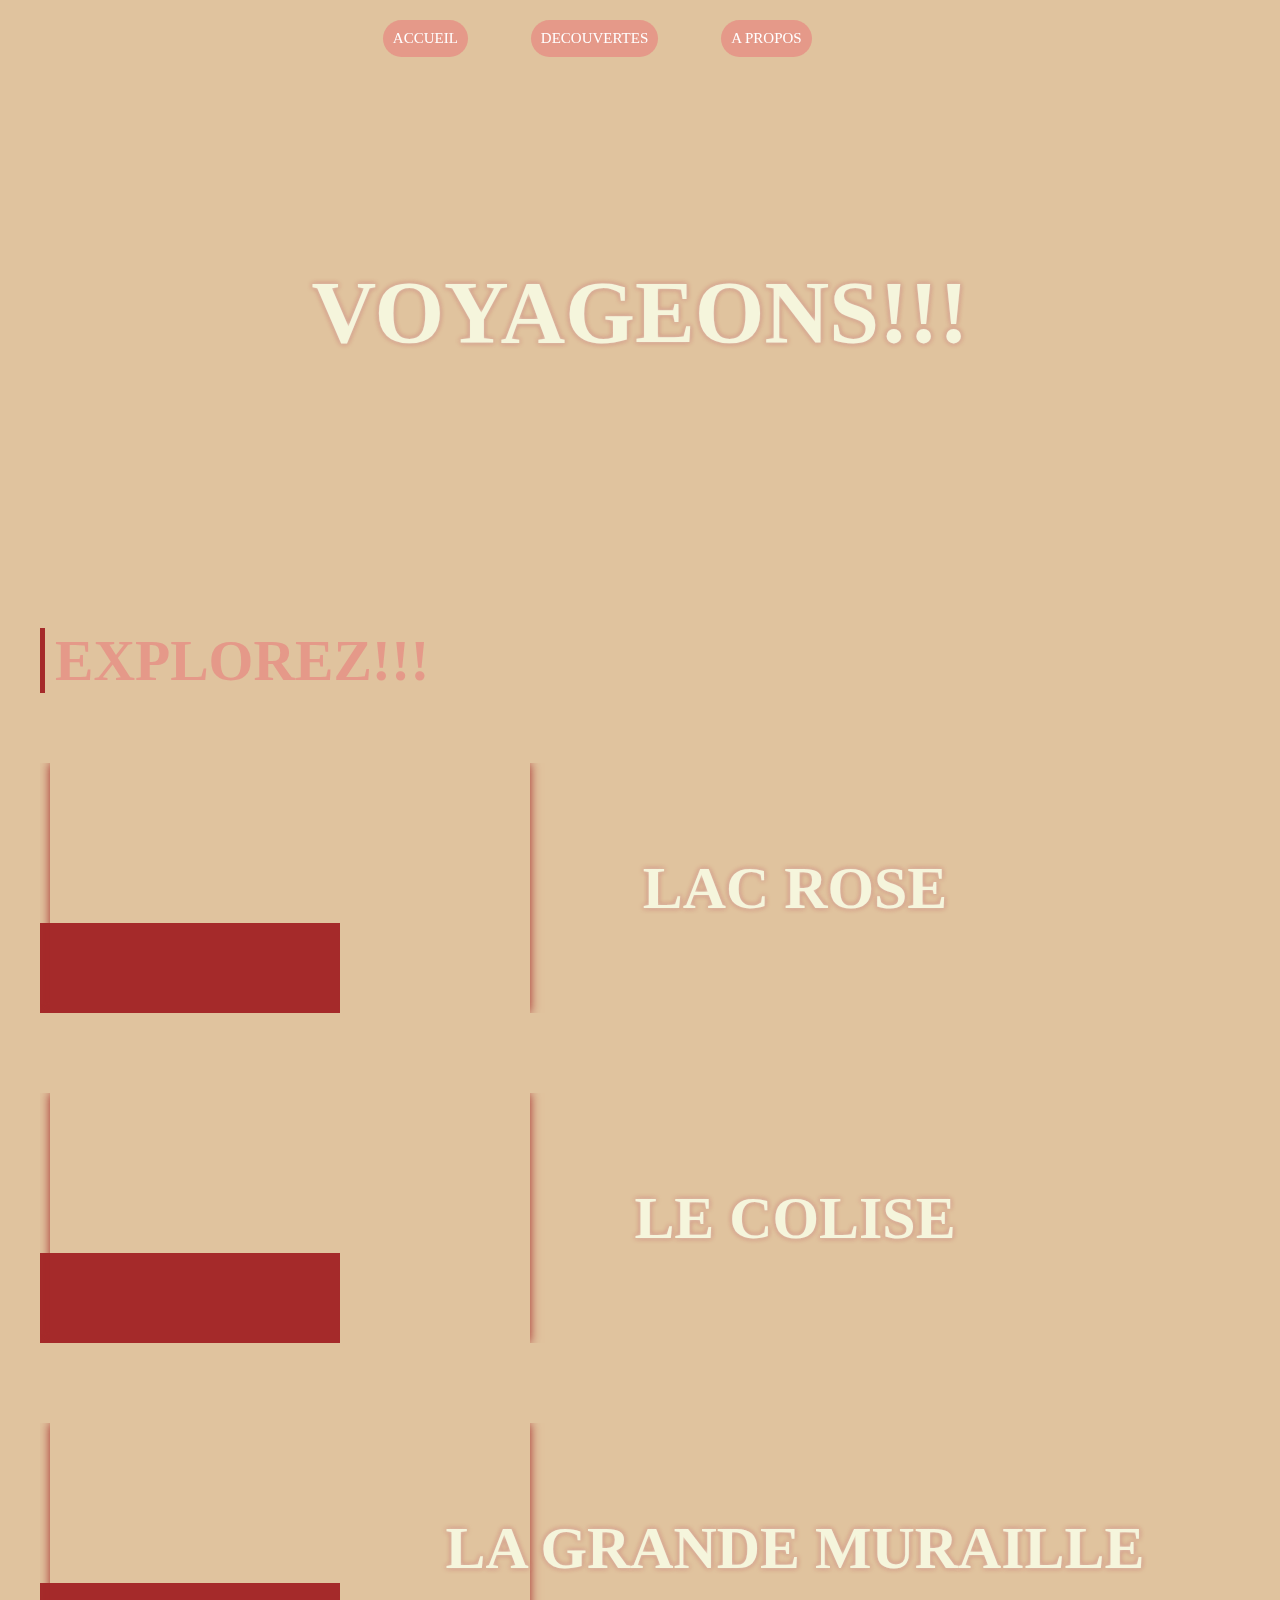
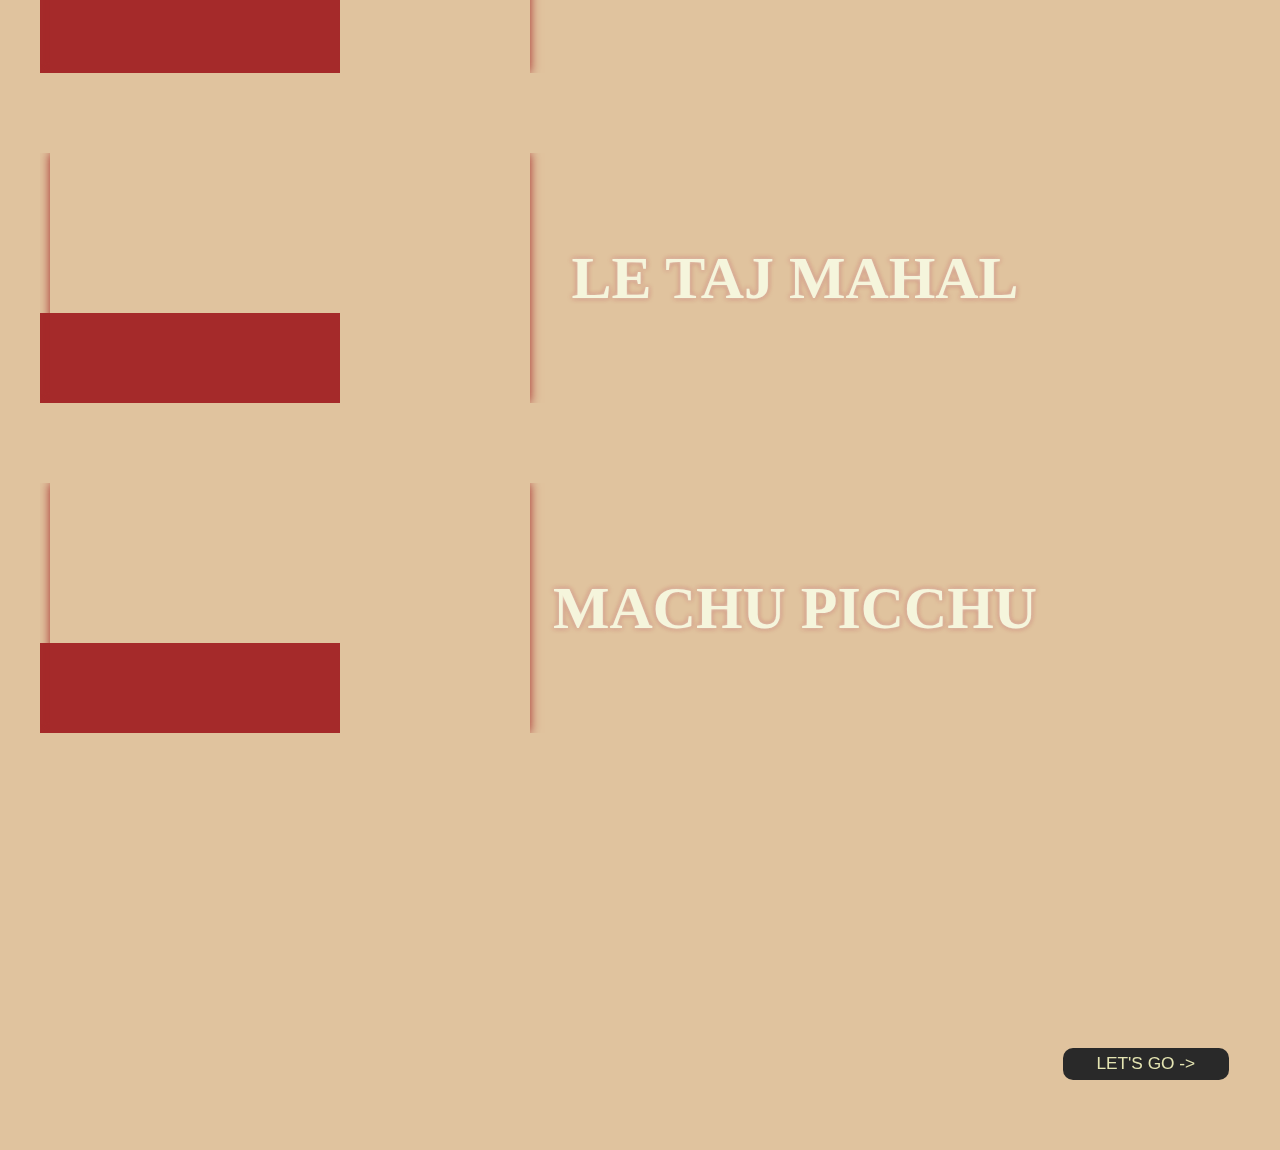
<file: index.html>
<!DOCTYPE html>
<html lang="en">
<head>
    <meta charset="UTF-8">
    <meta name="viewport" content="width=device-width, initial-scale=1.0">
    <title>Projet HTML</title>
    <link rel="stylesheet" href="styleaccueil.css">
</head>
<body>
  <main>
    <header>
  <nav>
          <ul>  
        <li><a href="accueil.html">ACCUEIL</a></li>
       <li><a href="lacrose.html">DECOUVERTES</a>
          <ul class="submenu">
            <li><a href="lacrose.html">LAC ROSE</a></li>
            <li><a href="lecolise.html"> LE COLISE</a></li>
            <li><a href="lagrandemuraille.html">LA GRANDE MURAILLE</a></li>
            <li><a href="letadjmakhal.html">LE TAJ MAHAL</a></li>
            <li><a href="machu.html">MACHU PICCHU</a></li>
         </ul>
      </li>
      <li><a href="apropos.html">A PROPOS</a></li>
      
     </ul>
  </nav>
    </main>
  </header> 
   
   <h1 class="VOYAGEONS">VOYAGEONS!!!</h1>
   <section id="explore">
<h2 class="title">EXPLOREZ!!!</h2>
<div class="img">
  <div class="left">
<video src="C:\Users\HP\Desktop\html\TP2 -CSS\videoLC.jpg.mp4" autoplay loop muted></video>
</div>
<div class="right">
<h3>LAC ROSE</h3>
</div>
</div>
<div class="espace"></div>
<div class="img">
  <div class="left">
  <video src="C:\Users\HP\Desktop\html\TP2 -CSS\videolc.jpg (2).mp4" autoplay loop muted></video>
</div>
<div class="right">
  <h3>LE COLISE</h3>
  </div>
</div>
<div class="espace"></div>
<div class="img">
  <div class="left">
  <video src="C:\Users\HP\Desktop\html\TP2 -CSS\REVISION\videoGM.jpg.mp4" autoplay loop muted></video>
</div>
<div class="right">
  <h3>LA GRANDE MURAILLE</h3>
  </div>
</div>
<div class="espace"></div>
<div class="img">
  <div class="left">
  <video src="C:\Users\HP\Desktop\html\TP2 -CSS\videoTM.jpg.mp4" autoplay loop muted></video>
</div>
<div class="right">
  <h3>LE TAJ MAHAL</h3>
  </div>
</div>
<div class="espace"></div>
<div class="img">
  <div class="left">
  <video src="C:\Users\HP\Desktop\html\TP2 -CSS\ss.jpg.mp4" autoplay loop muted></video>
</div>
<div class="right">
  <h3>MACHU PICCHU</h3>
  </div>
</div>
<div class="espace"></div>
<div>
   </section>
    <a href="lacrose.html">
     <h2 class="go"><button class="NavigateButton" id="Discover" >LET'S GO -></button></h2>
    </a>
  </div>
</body>
</html>
</file>
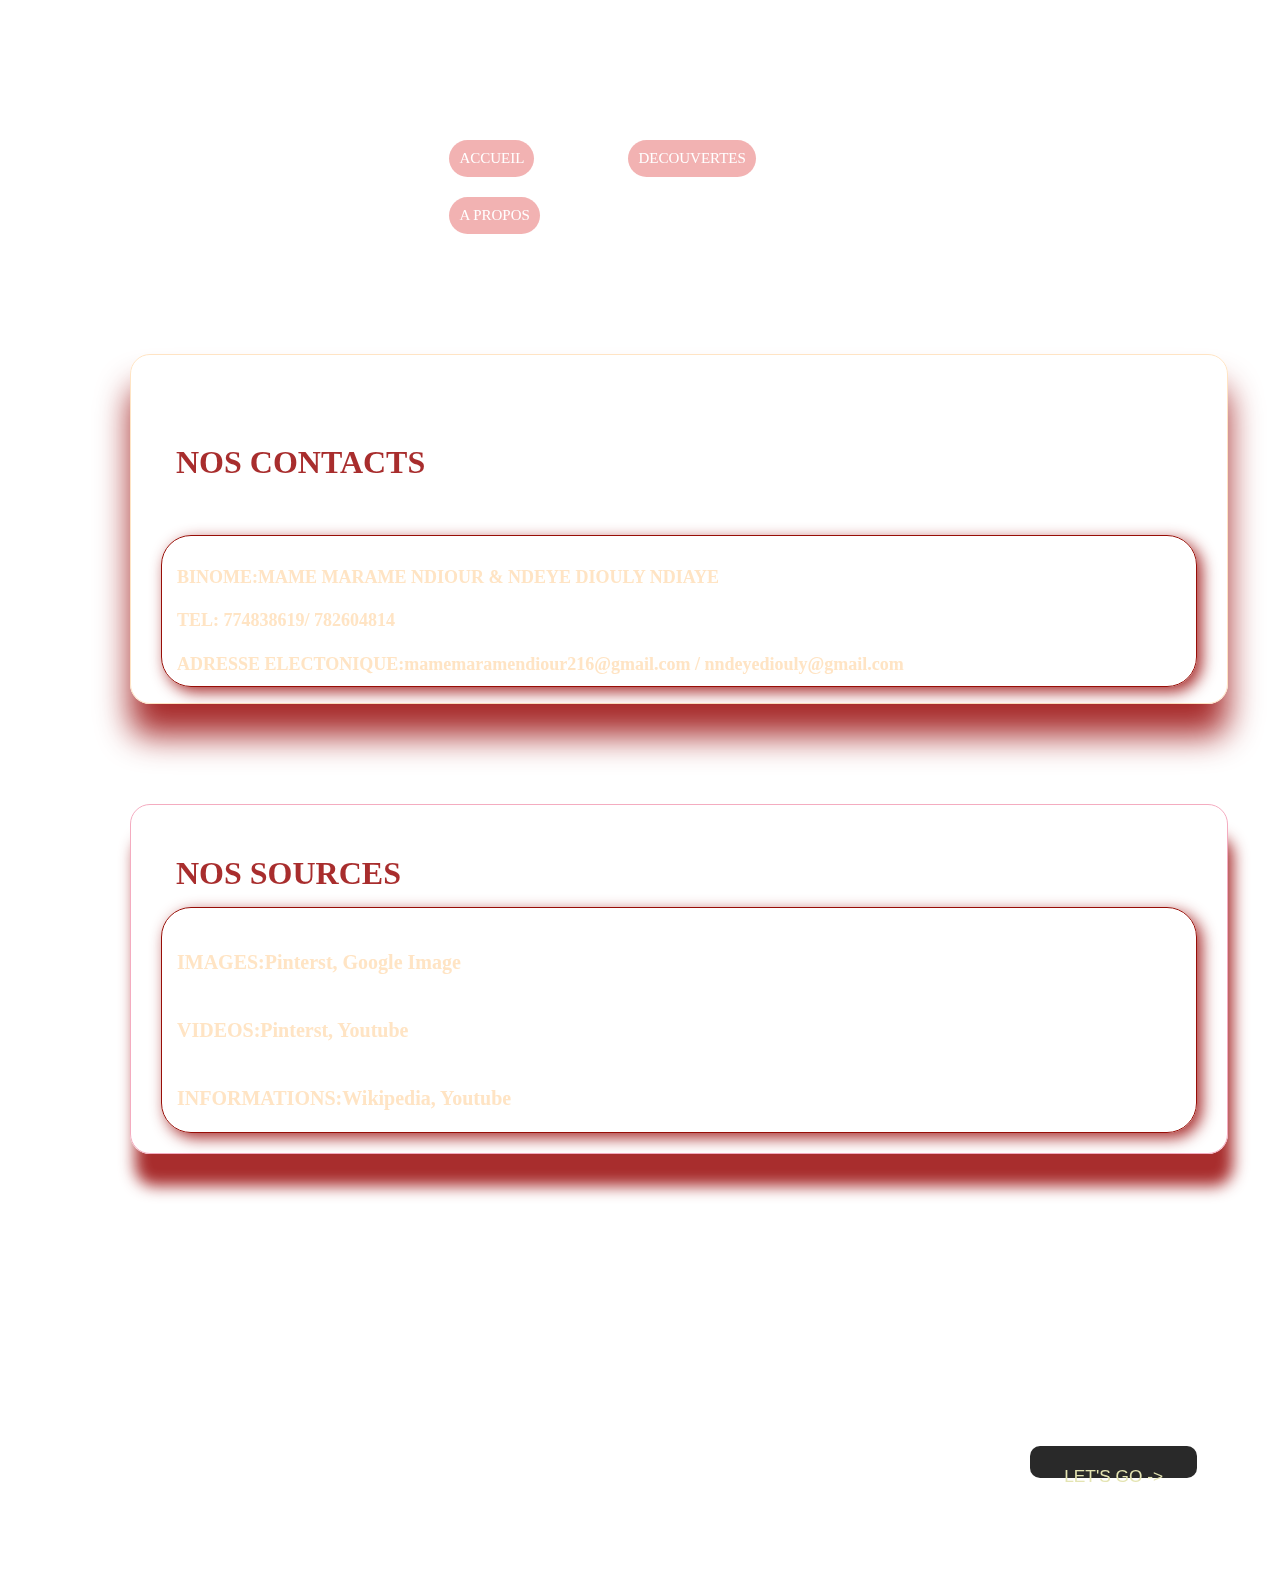
<file: apropos.html>
<!DOCTYPE html>
<html lang="en">
<head>
    <meta charset="UTF-8">
    <meta name="viewport" content="width=device-width, initial-scale=1.0">
    <title>Document</title>
    <link rel="stylesheet" href="styleapropos.css">
</head>
<body>
  <main>
    <header>
  <nav>
          <ul>  
        <li><a href="accueil.html">ACCUEIL</a></li>
       <li><a href="lacrose.html">DECOUVERTES</a>
          <ul class="submenu">
            <li><a href="lacrose.html">LAC ROSE</a></li>
            <li><a href="lecolise.html"> LE COLISE</a></li>
            <li><a href="lagrandemuraille.html">LA GRANDE MURAILLE</a></li>
            <li><a href="letadjmakhal.html">LE TAJ MAHAL</a></li>
            <li><a href="machu.html">MACHU PICCHU</a></li>
         </ul>
      </li>
      <li><a href="apropos.html">A PROPOS</a></li>
      
     </ul>
  </nav> 
  </header>
    </main>


<article class="container">
     <h1> NOS CONTACTS </h1>
       <p>BINOME:MAME MARAME NDIOUR & NDEYE DIOULY NDIAYE <br> TEL: 774838619/ 782604814 <br>
        ADRESSE ELECTONIQUE:mamemaramendiour216@gmail.com / nndeyediouly@gmail.com <br>
    </p>

</article>
<article class="content">
    <h1>NOS SOURCES</h1>
    <p>
        IMAGES:Pinterst, Google Image<br>
        VIDEOS:Pinterst, Youtube <br>INFORMATIONS:Wikipedia, Youtube <br>

    </p>
</article>

  <div>
  </section>
   <a href="accueil.html">
    <h2 class="go"><button class="NavigateButton" id="Discover" >LET'S GO -></button></h2>
   </a>
 </div>
</body>
</html>
</file>
<file: styleaccueil.css>
*{
    padding:0;
    margin: 0;
    box-sizing: border-box;
    font-family: century;
}
body{
  background-image: url(https://png.pngtree.com/thumb_back/fh260/background/20230617/pngtree-lakescape-landscape-nature-scenery-hd-image_2950137.jpg);
  height: 85vh;
    width: 100%;
    background-size: cover;
    background-position: center;
    background-repeat: no-repeat;
    backdrop-filter: blur(2px);
    font: 12px Arial;
    background-color: rgb(224, 195, 158);
}
.VOYAGEONS{
    display: block;
    padding: 55px;
    margin-top: 10%;
    margin-left: auto;
    margin-right: auto;
    font-size: 7vw;
    font-weight: bold;
    text-align: center;
    color: beige;
    text-shadow: 0 0 4px , 0 0 5px brown;
    position: relative;
    
}
#explore{
  margin-top: 100px;
  margin-bottom: 50px;
  padding: 40px; 
 width: 100%;
}
.title{
  text-transform: capitalize;
  margin: 70px 0;
  font-weight: bolder;
  color: rgba(232, 121, 121, 0.578);
  position: relative;
  margin-left: 15px;
  font-size: 4.5vw;
}
.title::after{
  position: absolute;
  left:-15px;
  content: "";
  height: 100%;
  background-color: brown; 
  width: 5px;
}
.espace{
  padding: 40px;
}
.img{
  display: flex;
  align-items: center;
  justify-content: space-between;
  width: 100%;
  overflow: hidden;

}
.img .left{
  position: relative;
  margin-left: 10px;
  height: 250px;
}
.img .left video{
width: 160%;
height: 100%;
position: relative;
box-shadow: 0 0 10px brown;
}
.img .left::after{
  position: absolute;
  bottom: -10px;
  right: 10px;
  content: "";
  height: 100px;
  background-color: brown;
  width: 100%;
  z-index: -1;
}

.right{
  display: flex;
  margin-top: 0.1%;
  margin-left: auto;
  margin-right: auto;
  font-size: 4vw;
  font-weight: bold;
  text-align: center;
  color:beige ;
  text-shadow: 0 0 4px , 0 0 5px brown;
  position: relative;
  animation: LightHover 1s infinite ease-out;
  transition: color 2s ease-out, word-spacing 2s ease-out, letter-spacing 1s ease-out;

}
.go{
  margin-left: 5%;
  padding-left: 10%;
  padding: 50px;
  font-size: 10vw;
}
@keyframes Hover{
  50% {transform:translateY(-2px)}
}
#Discover {
  display: inline-block;
  margin-top: 1%;
  margin-left: 85%;
  width: 13vw;
  height: 2.5vw;
  background-color: #292929;
  border-radius: 10px;
  border-style: none;
  font-family: Helvetica;
  font-size: 1.35vw; 
  color:  rgb(228, 228, 178);
}
#Discover:hover {
  border-radius: 10px;
  background-color: #292929;
  animation: Hover 1.5s infinite ease-out;
}
#Discover:active {
  background-color: #404040;
  animation: Pulse 0.5s 1;
}
header{
  display: flex;
  justify-content: space-between;
  align-items: center;
  width: 50%;
  padding: 20px;
  margin-left: 26%;
  }
  header ul li{
      display: inline-block;
      list-style: none;
      margin: 0 30px;
  }
  header ul li:last-child{
      margin-right: 0;
  }
  header ul li a{
      text-decoration: none;
      padding: 10px;
      background-color: rgba(232, 121, 121, 0.578);
      display: block;
      color: white;
      text-align: center;
      border-radius: 30px;
      font-size: 15px;
  
  }
  header ul li a:hover{
      color: white;
  }
  header ul .submenu{
      position: absolute;
  
  }
  header ul .submenu{
      position: absolute;
      width: 200px;
      background-color:rgb(247, 247, 203) ;
      box-shadow: 0 20px 45px black;
      margin-top: -50px;
      opacity: 0;
      z-index: -999;
      transition: all ease 0.5s;
      padding: 5px;
      
  }
  header ul li:hover .submenu{
      z-index: 99;
      opacity: 1;
      margin-top: 0;
  }
</file>
<file: styleapropos.css>
*{
    padding:0;
    margin: 0;
    box-sizing: border-box;
    font-family: century;
} 
*,::before,::after{
  box-sizing: border-box;
  margin: 0 auto;
  padding:20px 15px 0;
}

body{
  background-repeat: no-repeat;
  backdrop-filter: blur(4px);
    background-image: url(https://i.pinimg.com/474x/b7/7b/33/b77b331d3264ec77dca39906108537ae.jpg);
    height: 70vh;
    width: 100%;
    background-size: cover;
    background-position: center;
    
}

.container{
  background: linear-gradient(135deg,rgba(bisque),rgba(bisque));
  width: 90%;
  height: 350px;
  margin:100px;
  padding: 30px;
  margin-bottom: 10px;
  box-shadow: 0 32px 32px rgba(152, 7, 7, 0.849);
  backdrop-filter: blur(10px);
  -webkit-backdrop-filter: blur(10px);
  border-radius: 20px;
  border: 1px solid bisque;
  line-height: 3.6;
  

}
.container H1{
  color: rgba(152, 7, 7, 0.849);
  font-weight: bold;
  font-size: 2.5vw;
}
.container p{
  display: block;
  line-height: 2.4;
  font-weight: bold;
  border-radius:30px ;
  color: bisque;
  margin-bottom: 1px;
  font-size: 18px;
  backdrop-filter: blur(10px);
  -webkit-backdrop-filter: blur(10px);
  border: 1px solid rgb(151, 14, 7);
  box-shadow:5px 5px 15px rgba(152, 7, 7, 0.849);

}
.container::after{
  content: "";
  display: block;
  clear: both;
}
.container h1{
  margin-bottom: 15px;
  size: 30px;
  border-radius: 20px;
}
 
.content{
  width: 90%;
  height: 350px;
  margin: 100px;
  padding: 30px;
  border-radius: 10px;
  box-shadow: 5px 32px 15px rgba(152, 7, 7, 0.849);
  backdrop-filter: blur(10px);
  -webkit-backdrop-filter: blur(10px);
  border-radius: 20px;
  border: 1px solid rgb(244, 172, 192);

}

.content::after{
  content: "";
  display: block;
  clear: both;
}
.content h1{
  margin-bottom: 15px;
  size: 40px;
  color: rgba(152, 7, 7, 0.849);
  font-size: 2.5vw;
  font-weight: bold;
}
 
.content p{
  line-height: 3.4;
  font-weight: bold;
  border-radius:30px ;
  color:bisque;
  font-size:20px;
  backdrop-filter: blur(10px);
  -webkit-backdrop-filter: blur(10px);
  border: 1px solid rgb(151, 14, 7);
  box-shadow: 5px 5px 15px rgba(152, 7, 7, 0.849);
  

}
img{
  width: 500px;
  height: 10px;
  object-fit: cover;
  background-position: center;
  border-radius: 50px;
  float: left;
  shape-outside: margin-box;
  margin: 0 auto;
  box-shadow: none;
  background-repeat: no-repeat;
}

header{
  display: flex;
  justify-content: space-between;
  align-items: center;
  width: 50%;
  padding: 20px;
  margin-left: 26%;
  }
  header ul li{
      display: inline-block;
      list-style: none;
      margin: 0 30px;
  }
  header ul li:last-child{
      margin-right: 0;
  }
  header ul li a{
      text-decoration: none;
      padding: 10px;
      background-color: rgba(232, 121, 121, 0.578);
      display: block;
      color: white;
      text-align: center;
      border-radius: 30px;
      font-size: 15px;
  
  }

  header ul li a:hover{
      color: white;
  }
  header ul .submenu{
      position: absolute;
  
  }
  header ul .submenu{
      position: absolute;
      width: 200px;
      background-color:rgb(247, 247, 203) ;
      box-shadow: 0 20px 45px black;
      margin-top: -50px;
      opacity: 0;
      z-index: -999;
      transition: all ease 0.5s;
      padding: 5px;
      
  }
  header ul li:hover .submenu{
      z-index: 99;
      opacity: 1;
      margin-top: 0;
  }
.go{
  margin-left: 5%;
  padding-left: 10%;
  padding: 50px;
  font-size: 10vw;
  margin-top: 2%;
}
@keyframes Hover{
  50% {transform:translateY(-2px)}
}
#Discover {
  display: inline-block;
  margin-left: 85%;
  width: 13vw;
  height: 2.5vw;
  background-color: #292929;
  border-radius: 10px;
  border-style: none;
  font-family: Helvetica;
  font-size: 1.35vw; 
  color:  rgb(228, 228, 178);
}
#Discover:hover {
  border-radius: 10px;
  background-color: #292929;
  animation: Hover 1.5s infinite ease-out;
}
#Discover:active {
  background-color: #404040;
  animation: Pulse 0.5s 1;
}
</file>
